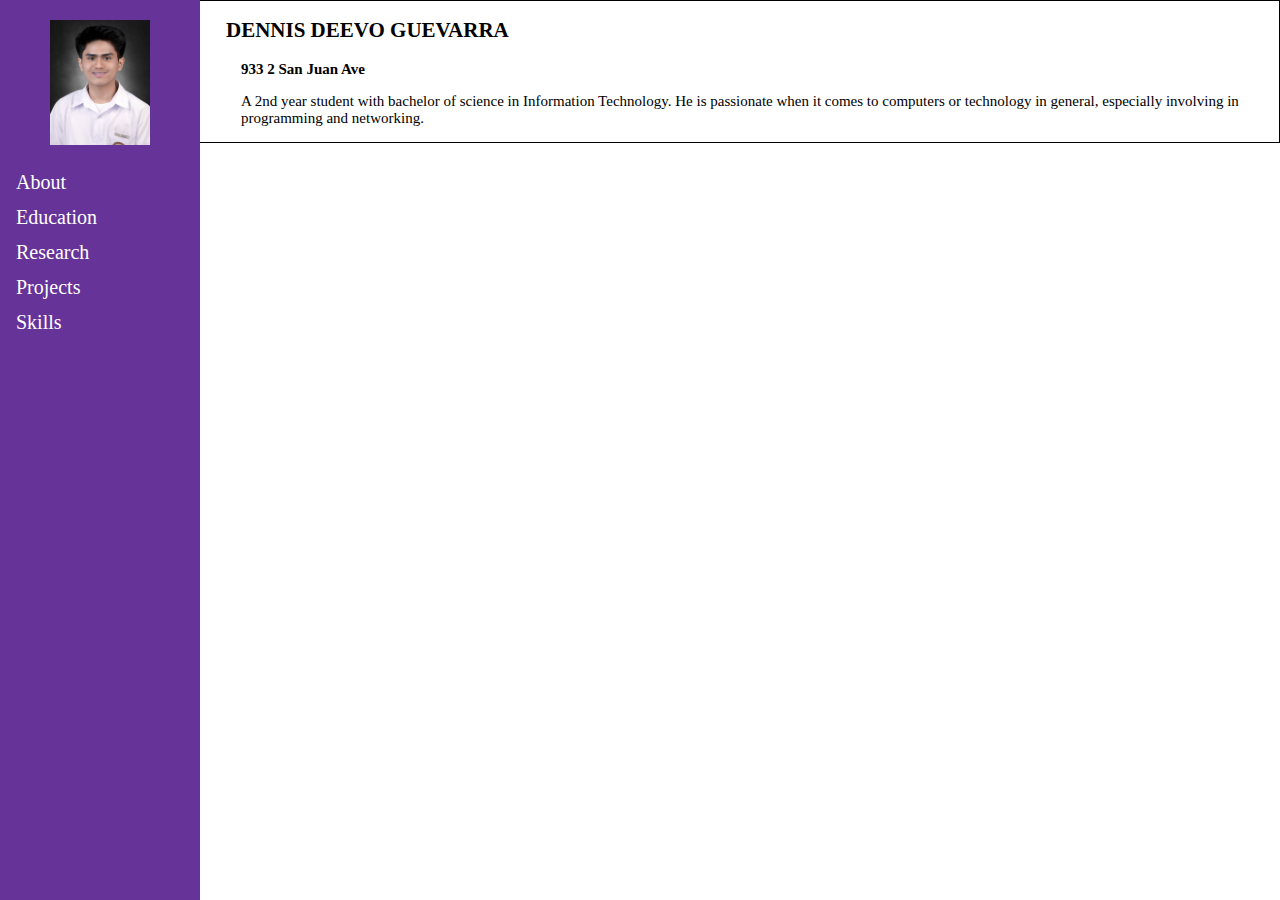
<file: Curriculum_Vitae/index.html>
<!DOCTYPE html>
<html lang="en">
<head>
    <meta charset="UTF-8">
    <meta name="viewport" content="width=device-width, initial-scale=1.0">
    <title>Dennis Deevo Guevarra</title>
    <link rel="stylesheet" href="style.css">
    <link rel="manifest" href="manifest.json">
    <style>
        /* Style (Navigation Bar) */
        .navbar {
          height: 100%;
          width: 200px; /* Adjusting the Width */
          position: fixed; /* Sidebar is fixed While it Stays in Place when Scrolling */
          z-index: 1; /* Top (Stays on it)*/
          top: 0; /* Top (Stays on it) */
          left: 0;
          background-color: #663399; /* Background Color (Blue) */
          overflow-x: hidden; /* Horizontal Scroll Disabler */
          padding-top: 20px;
        }
        
        /* Style (Navigation Links) */
        .navbar a {
          padding: 6px 8px 6px 16px;
          text-decoration: none;
          font-size: 20px;
          color: white; /* Text Color (White) */
          display: block;
        }
        
        /* Color Changes When Hovering */
        .navbar a:hover {
          background-color: darkblue;
        }
        
        /* Style (Logo) */
        .logo {
          display: block;
          margin: 0 auto 20px; /* Vertically Center of the Logo While adding Spacing */
          width: 50%; /* Navigation Bar's Width (80%) */
          height: auto; /* Aspect ratio Maintain */
        }
        
        .logo2 {
          display: block;
          margin: 0 auto 20px; /* Vertically Center of the Logo While adding Spacing */
          width: 100%; /* Navigation Bar's Width (80%) */
          height: auto; /* Aspect ratio Maintain */
        }

        /* Style (Content) */
        .content {
          margin-left: 200px; /* Sidebar (Same Width) */
          padding: 20px 10px;
        }
</style>
</head>
<body>

    <!-- Navigation Bar -->
    <div class="navbar">
        <img class="logo" src="Deevo.jpg" alt="Logo">
        <a href="index.html">About</a>
        <a href="Education.html">Education</a>
        <a href="Research.html">Research</a>
        <a href="Projects.html">Projects</a>
        <a href="Skills.html">Skills</a>
    </div>

    <h2>DENNIS DEEVO GUEVARRA</h2>
    <ol>
        <p><b>933 2 San Juan Ave</b></p>
        <p>A 2nd year student with bachelor of science in Information Technology. He is passionate when it comes to computers or technology in general, especially involving in programming and networking.</p>
    </ol>
</body>
</file>
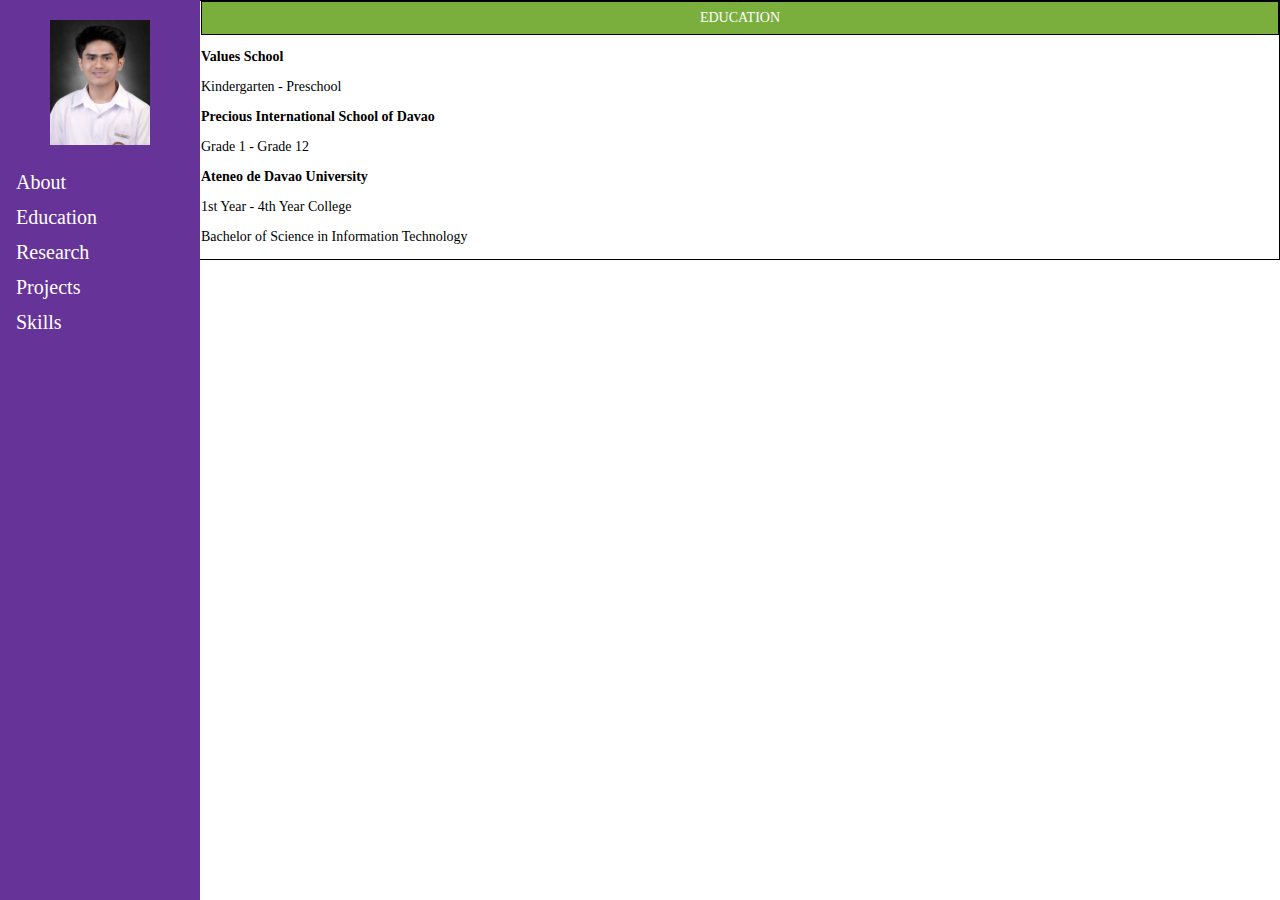
<file: Curriculum_Vitae/Education.html>
<!DOCTYPE html>
<html lang="en">
<head>
<meta charset="UTF-8">
<meta name="viewport" content="width=device-width, initial-scale=1.0">
<title>Dennis Deevo Guevarra</title>
<link rel="stylesheet" href="style.css">
<style>
/* Style (Navigation Bar) */
.navbar {
  height: 100%;
  width: 200px; /* Adjusting the Width */
  position: fixed; /* Sidebar is fixed While it Stays in Place when Scrolling */
  z-index: 1; /* Top (Stays on it) */
  top: 0; /* Top (Stays on it) */
  left: 0;
  background-color: #663399;
  overflow-x: hidden; /* Horizontal Scroll Disabler */
  padding-top: 20px;
}

/* Style (Navigation Links) */
.navbar a {
  padding: 6px 8px 6px 16px;
  text-decoration: none;
  font-size: 20px;
  color: white; /* Text Color (White) */
  display: block;
}

/* Color Changes When Hovering */
.navbar a:hover {
  background-color: darkblue;
}

/* Style (Logo) */
.logo {
  display: block;
  margin: 0 auto 20px; /* Vertically Center of the Logo While adding Spacing */
  width: 50%; /* Navigation Bar's Width (80%) */
  height: auto; /* Aspect ratio Maintain */
}

.logo2 {
  display: block;
  margin: 0 auto 20px; /* Vertically Center of the Logo While adding Spacing */
  width: 100%; /* Navigation Bar's Width (80%) */
  height: auto; /* Aspect ratio Maintain */
}

/* Style (Content) */
.content {
  margin-left: 200px; /* Sidebar (Same Width) */
  padding: 20px 10px;
}

/* Style (Footer) */
.footer {
  position: fixed;
  left: 0;
  bottom: 0;
  width: 100%;
  color: white;
  text-align: center;
  padding: 20px;
}

/* Style (Text Field and Button) */
.search-container {
  display: inline-block;
}

.search-input {
  padding: 8px;
  width: 200px;
}

.search-button {
  padding: 8px 16px;
  background-color: #663399;
  color: white;
  border: none;
  cursor: pointer;
}

</style>
</head>
<body>

<!-- Navigation Bar -->
<div class="navbar">
  <img class="logo" src="Deevo.jpg" alt="Logo">
  <a href="index.html">About</a>
  <a href="Education.html">Education</a>
  <a href="Research.html">Research</a>
  <a href="Projects.html">Projects</a>
  <a href="Skills.html">Skills</a>
</div>

<table class="class-list">
  <tr>
    <td style="text-align:center">EDUCATION</td>
  </tr>
</table>

<p><b>Values School</p></b>
<p>Kindergarten - Preschool</p>

<p><b>Precious International School of Davao</p></b>
<p>Grade 1 - Grade 12</p>

<p><b>Ateneo de Davao University</p></b>
<p>1st Year - 4th Year College</p>
<p>Bachelor of Science in Information Technology</p>

</body>
</html>
</file>
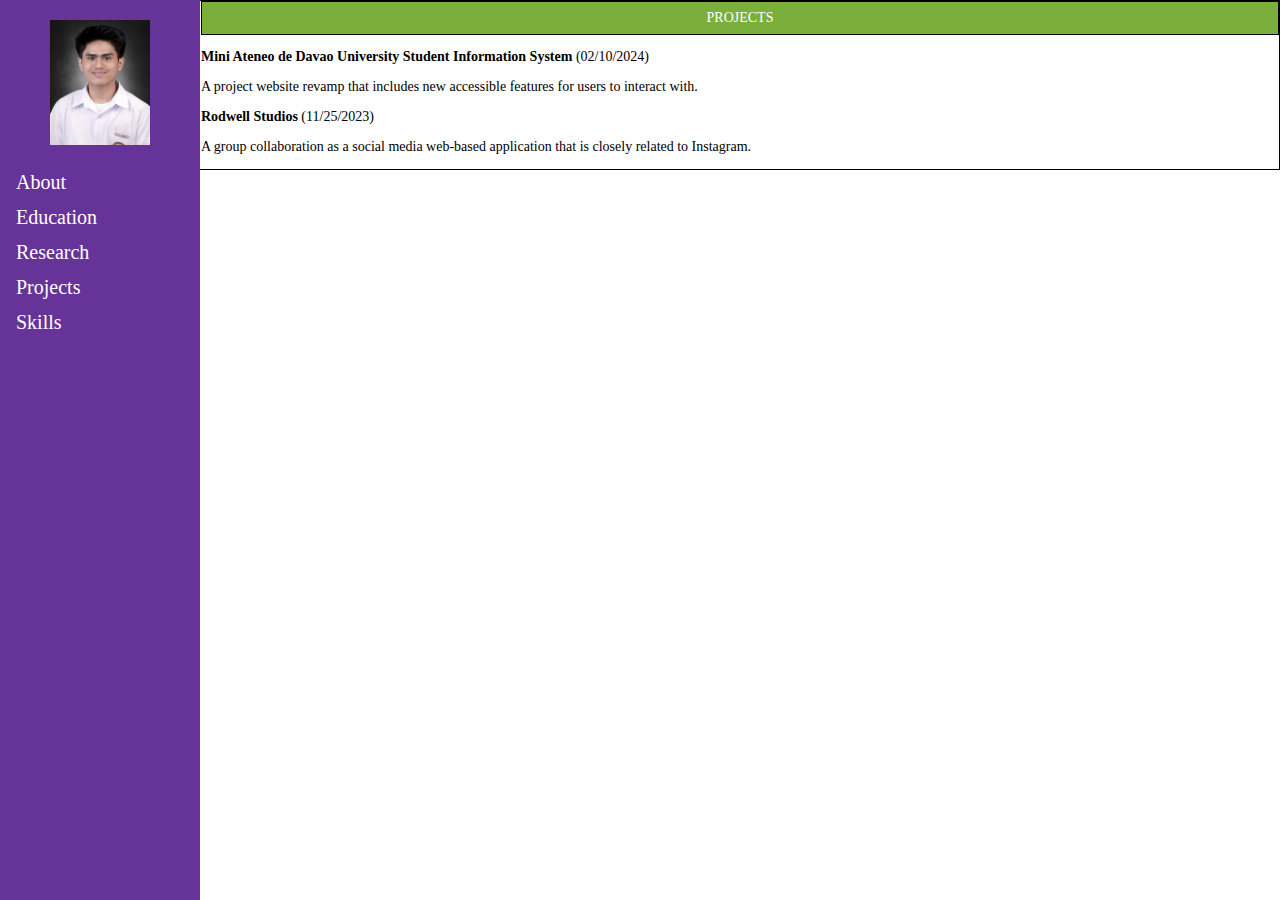
<file: Curriculum_Vitae/Projects.html>
<!DOCTYPE html>
<html lang="en">
<head>
<meta charset="UTF-8">
<meta name="viewport" content="width=device-width, initial-scale=1.0">
<title>Dennis Deevo Guevarra</title>
<link rel="stylesheet" href="style.css">
<style>
/* Style (Navigation Bar) */
.navbar {
  height: 100%;
  width: 200px; /* Adjusting the Width */
  position: fixed; /* Sidebar is fixed While it Stays in Place when Scrolling */
  z-index: 1; /* Top (Stays on it) */
  top: 0; /* Top (Stays on it) */
  left: 0;
  background-color: #663399; /* Background Color (Blue) */
  overflow-x: hidden; /* Horizontal Scroll Disabler */
  padding-top: 20px;
}

/* Style (Navigation Links) */
.navbar a {
  padding: 6px 8px 6px 16px;
  text-decoration: none;
  font-size: 20px;
  color: white; /* Text Color (White) */
  display: block;
}

/* Color Changes When Hovering */
.navbar a:hover {
  background-color: darkblue;
}

/* Style (Logo) */
.logo {
  display: block;
  margin: 0 auto 20px; /* Vertically Center of the Logo While adding Spacing */
  width: 50%; /* Navigation Bar's Width (80%) */
  height: auto; /* Aspect ratio Maintain */
}

.logo2 {
  display: block;
  margin: 0 auto 20px; /* Vertically Center of the Logo While adding Spacing */
  width: 100%; /* Navigation Bar's Width (80%) */
  height: auto; /* Aspect ratio Maintain */
}

/* Style (Content) */
.content {
  margin-left: 200px; /* Sidebar (Same Width) */
  padding: 20px 10px;
}

/* Style (Footer) */
.footer {
  position: fixed;
  left: 0;
  bottom: 0;
  width: 100%;
  color: white;
  text-align: center;
  padding: 20px;
}

/* Style (Text Field and Button) */
.search-container {
  display: inline-block;
}

.search-input {
  padding: 8px;
  width: 200px;
}

.search-button {
  padding: 8px 16px;
  background-color: #663399;
  color: white;
  border: none;
  cursor: pointer;
}

</style>
</head>
<body>

<!-- Navigation Bar -->
<div class="navbar">
  <img class="logo" src="Deevo.jpg" alt="Logo">
  <a href="index.html">About</a>
  <a href="Education.html">Education</a>
  <a href="Research.html">Research</a>
  <a href="Projects.html">Projects</a>
  <a href="Skills.html">Skills</a>
</div>

<table class="class-list">
  <tr>
    <td style="text-align:center">PROJECTS</td>
  </tr>
</table>

<p><b>Mini Ateneo de Davao University Student Information System</b> (02/10/2024)</p>
<p>A project website revamp that includes new accessible features for users to interact with.</p>
<p><b>Rodwell Studios</b> (11/25/2023)</p>
<p>A group collaboration as a social media web-based application that is closely related to Instagram.</p>

</body>
</html>
</file>
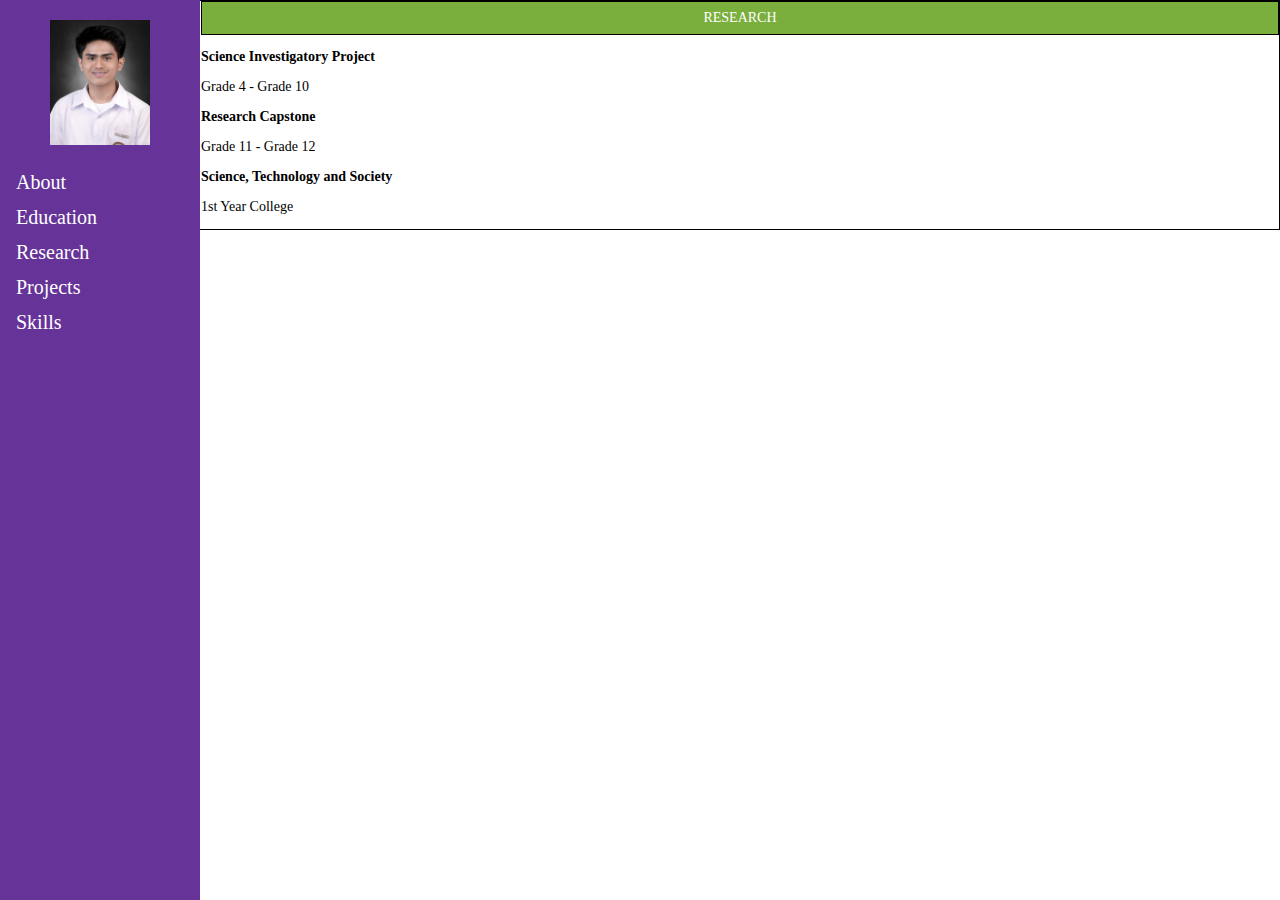
<file: Curriculum_Vitae/Research.html>
<!DOCTYPE html>
<html lang="en">
<head>
<meta charset="UTF-8">
<meta name="viewport" content="width=device-width, initial-scale=1.0">
<title>Dennis Deevo Guevarra</title>
<link rel="stylesheet" href="style.css">
<style>
/* Style (Navigation Bar) */
.navbar {
  height: 100%;
  width: 200px; /* Adjusting the Width */
  position: fixed; /* Sidebar is fixed While it Stays in Place when Scrolling */
  z-index: 1; /* Top (Stays on it) */
  top: 0; /* Top (Stays on it) */
  left: 0;
  background-color: #663399; /* Background Color (Blue) */
  overflow-x: hidden; /* Horizontal Scroll Disabler */
  padding-top: 20px;
}

/* Style (Navigation Links) */
.navbar a {
  padding: 6px 8px 6px 16px;
  text-decoration: none;
  font-size: 20px;
  color: white; /* Text Color (White) */
  display: block;
}

/* Color Changes When Hovering */
.navbar a:hover {
  background-color: darkblue;
}

/* Style (Logo) */
.logo {
  display: block;
  margin: 0 auto 20px; /* Vertically Center of the Logo While adding Spacing */
  width: 50%; /* Navigation Bar's Width (80%) */
  height: auto; /* Aspect ratio Maintain */
}

.logo2 {
  display: block;
  margin: 0 auto 20px; /* Vertically Center of the Logo While adding Spacing */
  width: 100%; /* Navigation Bar's Width (80%) */
  height: auto; /* Aspect ratio Maintain */
}

/* Style (Content) */
.content {
  margin-left: 200px; /* Sidebar (Same Width) */
  padding: 20px 10px;
}

/* Style (Footer) */
.footer {
  position: fixed;
  left: 0;
  bottom: 0;
  width: 100%;
  color: white;
  text-align: center;
  padding: 20px;
}

/* Style (Text Field and Button) */
.search-container {
  display: inline-block;
}

.search-input {
  padding: 8px;
  width: 200px;
}

.search-button {
  padding: 8px 16px;
  background-color: #663399;
  color: white;
  border: none;
  cursor: pointer;
}

</style>
</head>
<body>

<!-- Navigation Bar -->
<div class="navbar">
  <img class="logo" src="Deevo.jpg" alt="Logo">
  <a href="index.html">About</a>
  <a href="Education.html">Education</a>
  <a href="Research.html">Research</a>
  <a href="Projects.html">Projects</a>
  <a href="Skills.html">Skills</a>
</div>

<table class="class-list">
  <tr>
    <td style="text-align:center">RESEARCH</td>
  </tr>
</table>

<p><b>Science Investigatory Project</b></p>
<p>Grade 4 - Grade 10</p>
<p><b>Research Capstone</p></b>
<p>Grade 11 - Grade 12</p>
<p><b>Science, Technology and Society</b></p>
<p>1st Year College</p>

</body>
</html>
</file>
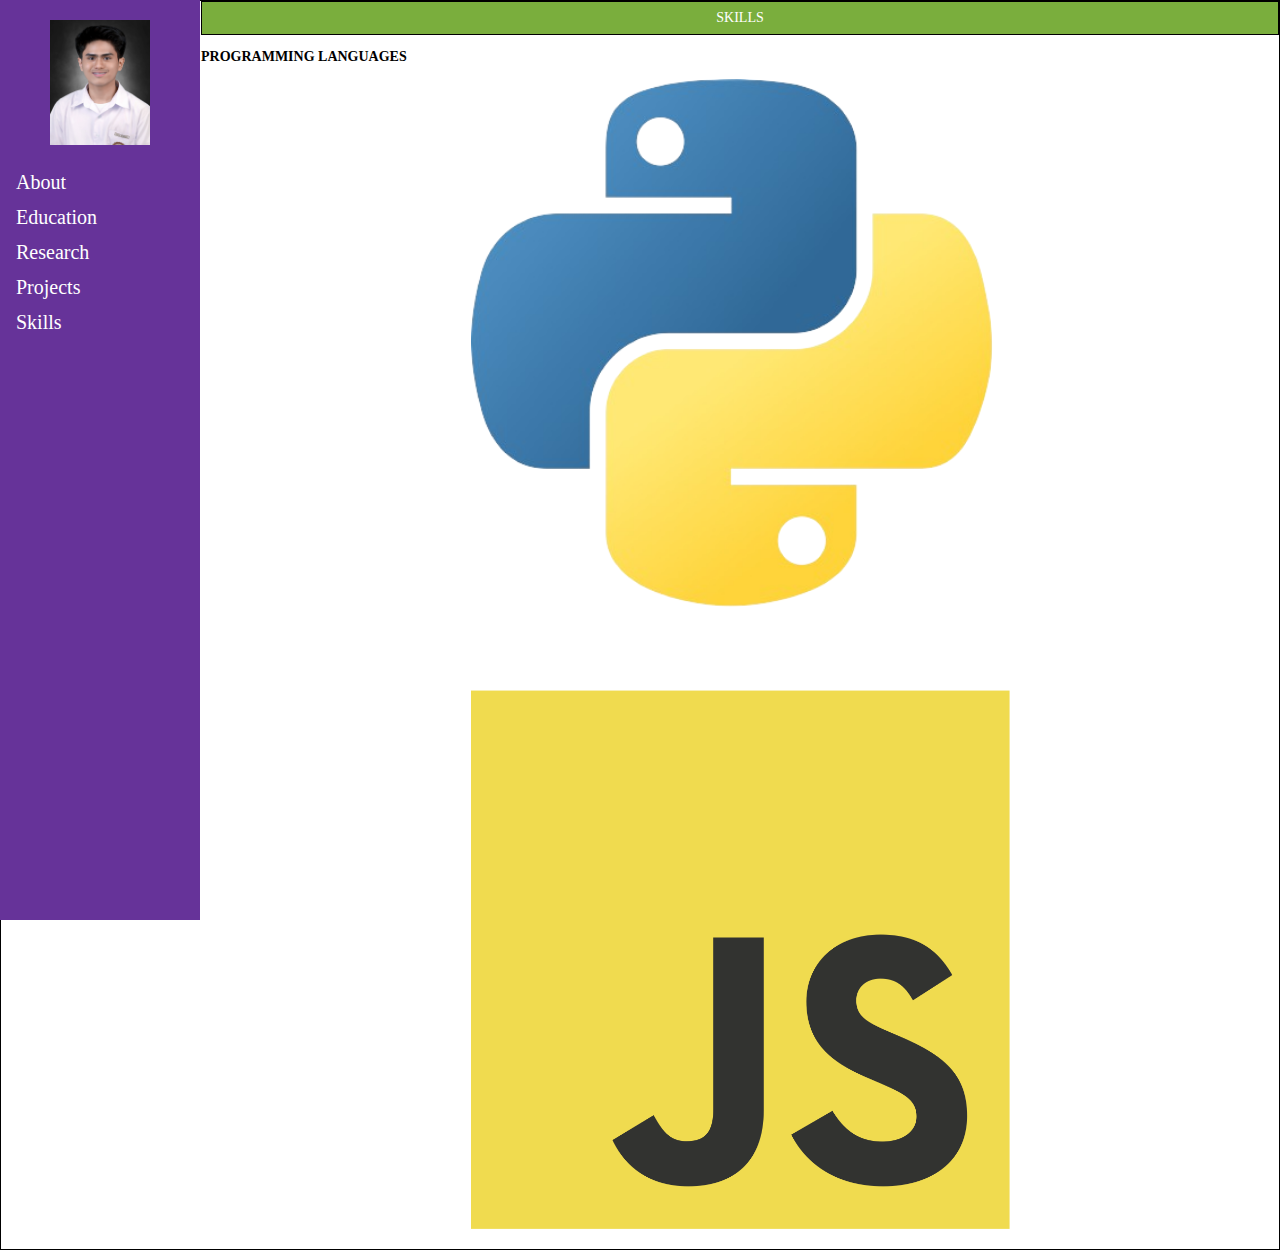
<file: Curriculum_Vitae/Skills.html>
<!DOCTYPE html>
<html lang="en">
<head>
<meta charset="UTF-8">
<meta name="viewport" content="width=device-width, initial-scale=1.0">
<title>Dennis Deevo Guevarra</title>
<link rel="stylesheet" href="style.css">
<style>
/* Style (Navigation Bar) */
.navbar {
  height: 100%;
  width: 200px; /* Adjusting the Width */
  position: fixed; /* Sidebar is fixed While it Stays in Place when Scrolling */
  z-index: 1; /* Top (Stays on it) */
  top: 0; /* Top (Stays on it) */
  left: 0;
  background-color: #663399;
  overflow-x: hidden; /* Horizontal Scroll Disabler */
  padding-top: 20px;
}

/* Style (Navigation Links) */
.navbar a {
  padding: 6px 8px 6px 16px;
  text-decoration: none;
  font-size: 20px;
  color: white; /* Text Color (White) */
  display: block;
}

/* Color Changes When Hovering */
.navbar a:hover {
  background-color: darkblue;
}

/* Style (Logo) */
.logo {
  display: block;
  margin: 0 auto 20px; /* Vertically Center of the Logo While adding Spacing */
  width: 50%; /* Navigation Bar's Width (80%) */
  height: auto; /* Aspect ratio Maintain */
}

.logo2 {
  display: block;
  margin: 0 auto 20px; /* Vertically Center of the Logo While adding Spacing */
  width: 100%; /* Navigation Bar's Width (80%) */
  height: auto; /* Aspect ratio Maintain */
}

/* Style (Content) */
.content {
  margin-left: 200px; /* Sidebar (Same Width) */
  padding: 20px 10px;
}

/* Style (Footer) */
.footer {
  position: fixed;
  left: 0;
  bottom: 0;
  width: 100%;
  color: white;
  text-align: center;
  padding: 20px;
}

/* Style (Text Field and Button) */
.search-container {
  display: inline-block;
}

.search-input {
  padding: 8px;
  width: 200px;
}

.search-button {
  padding: 8px 16px;
  background-color: #663399;
  color: white;
  border: none;
  cursor: pointer;
}

</style>
</head>
<body>

<!-- Navigation Bar -->
<div class="navbar">
  <img class="logo" src="Deevo.jpg" alt="Logo">
  <a href="index.html">About</a>
  <a href="Education.html">Education</a>
  <a href="Research.html">Research</a>
  <a href="Projects.html">Projects</a>
  <a href="Skills.html">Skills</a>
</div>

<table class="class-list">
  <tr>
    <td style="text-align:center">SKILLS</td>
  </tr>
</table>

<p><b>PROGRAMMING LANGUAGES</b></p>
<img class="logo" src="python.png" alt="Logo">
<img class="logo" src="javascript.png" alt="Logo">

</body>
</html>
</file>
<file: Curriculum_Vitae/style.css>
body {
    margin: 0;
    padding-left: 200px;
    border: 1px solid black; 
    font-size: 14px; 
}

header {
    background-color: #f5f5f5; 
    padding: 5px 10px; 
    border-bottom: 1px solid black; 
}

h1 {
    margin: 0;
    font-size: 18px; 
}

.class-list {
    width: 100%;
    border-collapse: collapse;
    font-size: 14px;
    background-color: #7aae3d;
    color:#fff;
}

.class-list td {
    padding: 8px;
    border: 1px solid black;
}


.class-info {
    width: 100%;
    border-collapse: collapse;
    font-size: 14px;
}

.class-info td {
    padding: 8px;
    border: 1px solid black;
}

.class-info td:first-child {
    font-weight: bold;
}

.class-info td:nth-child(odd) {
    background-color: #f5f5f5;
}

h2 {
    margin-left: 25px;
}

ol {
    font-size: 15px;
}

.custom-table {
    width: 100%;
    border-collapse: collapse;
}

.custom-table td {
    border: 1px solid #000;
    padding: 10px;
}

.custom-table th {
    background-color: #999;
    color: #fff;
}

.custom-table td:nth-child(-n+8) {
    background-color: #eee;
    color: #000;
}

.custom-table select {
    width: 90%;
    padding: 5px;
}
</file>
